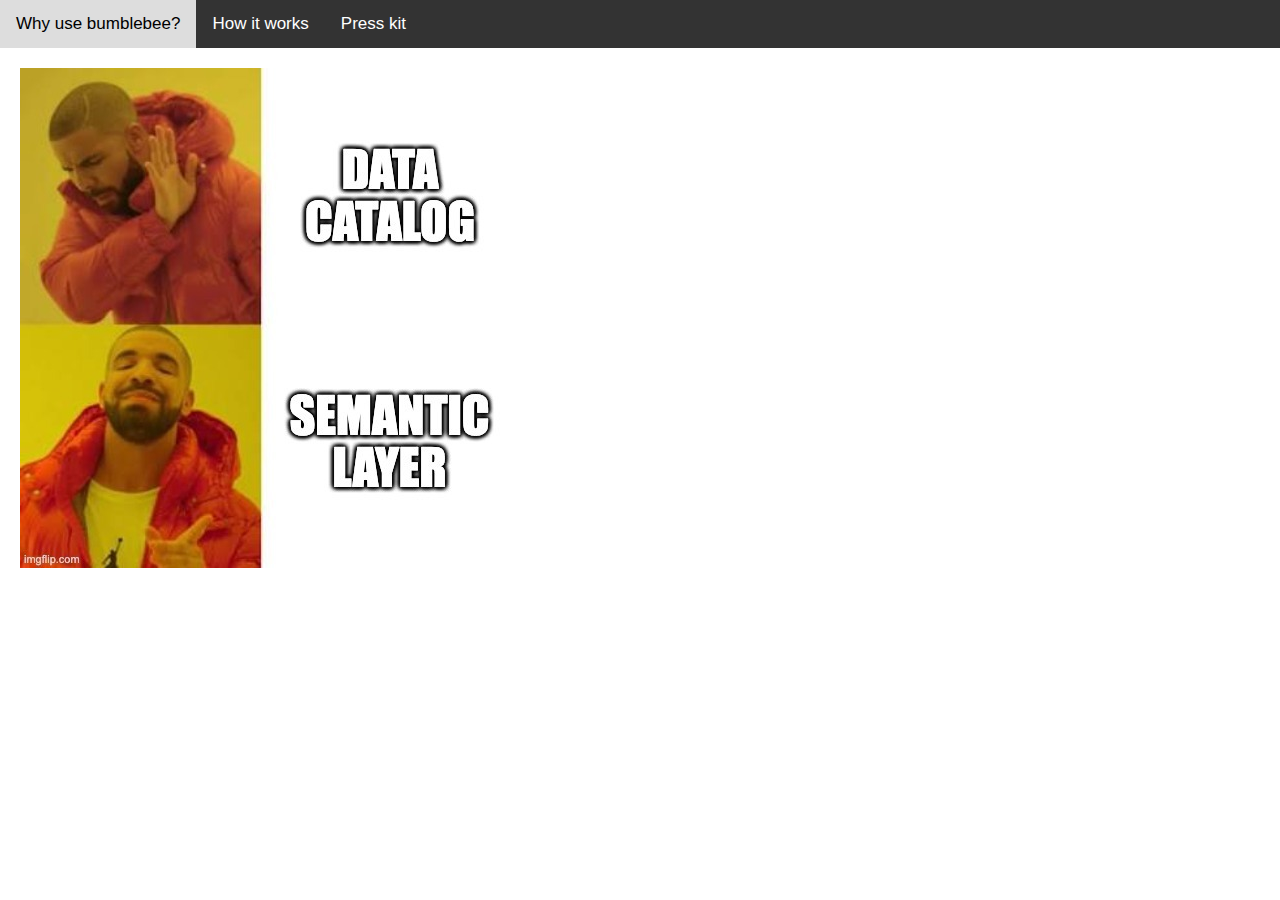
<file: index.html>
<!DOCTYPE html>
<html lang="en">
<head>
    <meta charset="UTF-8">
    <meta name="viewport" content="width=device-width, initial-scale=1.0">
    <title>Bumblebee</title>
    <link rel="stylesheet" href="/styles.css">
</head>
<body>
    <nav>
        <a href="/" class="active">Why use bumblebee?</a>
        <a href="/how-it-works">How it works</a>
        <a href="/press-kit">Press kit</a>
    </nav>

    <div class="content">
      <img src="/semantic-layer.jpg" />
    </div>
</body>
</html>
</file>
<file: styles.css>
body {
    font-family: Arial, sans-serif;
    margin: 0;
    padding: 0;
}
nav {
    background-color: #333;
    overflow: hidden;
}
nav a {
    float: left;
    color: white;
    text-align: center;
    padding: 14px 16px;
    text-decoration: none;
    font-size: 17px;
}
nav a:hover, nav a.active {
    background-color: #ddd;
    color: black;
}
.content {
    padding: 20px;
}
</file>
